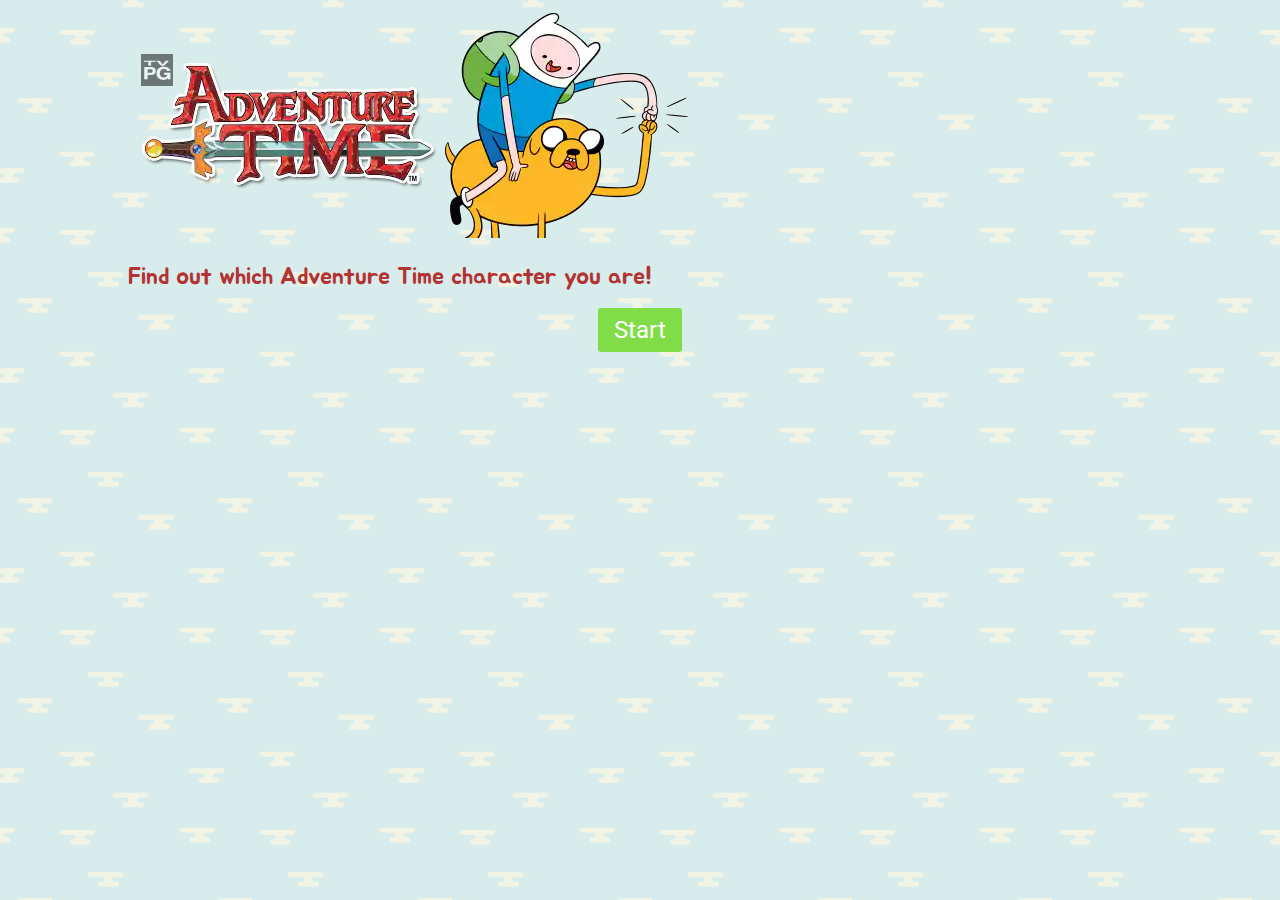
<file: index.html>
<html lang="en">
<head>
    <!-- Google Analytics -->
    <script>
        (function(i,s,o,g,r,a,m){i['GoogleAnalyticsObject']=r;i[r]=i[r]||function(){
        (i[r].q=i[r].q||[]).push(arguments)},i[r].l=1*new Date();a=s.createElement(o),
        m=s.getElementsByTagName(o)[0];a.async=1;a.src=g;m.parentNode.insertBefore(a,m)
        })(window,document,'script','https://www.google-analytics.com/analytics.js','ga');
        
        ga('create', 'UA-121192155-1', 'auto');
        ga('send', 'pageview');
    </script>
    <!-- End Google Analytics -->
    
    <meta charset="UTF-8">
    <meta name="viewport" content="width=device-width, initial-scale=1.0">
    <meta http-equiv="X-UA-Compatible" content="ie=edge">
    <title>Adventure Time</title>
    <link href="https://fonts.googleapis.com/css?family=Jua|Roboto" rel="stylesheet">
    <link rel="stylesheet" href="style.css">
    <meta name="viewport" content="width=device-width, initial-scale=1">
</head>
<body>
    <div class="Container">
        <a href="/"><img src="images/adventure-time.png"/></a>    
        <div id="intro">
            <h2>Find out which Adventure Time character you are!</h2>
            <button class="btn start" onClick="showQuestions(); ga('send', 'event', 'Button', 'click', 'Start Quiz');">Start</button>
            
        </div>
        
        <div id="questions" class="hidden">
            <form>
                <h2>1. What is your favorite animal?</h2>
                <ul>
                    <li><input type="radio" name="character" class="Finn" id="Finn" value="Finn"><label for="Finn">Dog</label></li>
                    <li><input type="radio" name="character" class="Jake" id="Jake"><label for="Jake">Unicorn</label></li>
                    <li><input type="radio" name="character" class="PB" id="PB"><label for="PB">Giant hawk that carries you on his back</label></li>
                    <li><input type="radio" name="character" class="LG" id="LG"><label for="LG">I don't like animals</label></li>
                </ul>
            </form>

            <form>
                <h2>2. Pick the best breakfast out of the following:</h2>
                <ul>
                    <li><input type="radio" name="character" class="LG" id="LG1"><label for="LG1">Candy</label></li>
                    <li><input type="radio" name="character" class="Finn" id="Finn1"><label for="Finn1">A perfect sandwich</label></li>
                    <li><input type="radio" name="character" class="PB" id="PB1"><label for="PB1">Cereal</label></li>
                    <li><input type="radio" name="character" class="Jake"  id="Jake1"><label for="Jake1">Bacon pancakes</label></li>           
                </ul>
            </form>

            <form>
                <h2>3. Pick a quality for your best friend:</h2>
                <ul>
                    <li><input type="radio" name="character" class="PB" id="PB2"><label for="PB2" >He/she is a rockstar!</label></li>
                    <li><input type="radio" name="character" class="Finn"  id="Finn2"><label for="Finn2">Funny</label></li>
                    <li><input type="radio" name="character" class="LG" id="LG2"><label for="LG2">He/she is like me but not as cool </label></li>
                    <li><input type="radio" name="character" class="Jake" id="Jake2"><label for="Jake2">Heroic</label></li>
                </ul> 
            </form>

            <form>
                <h2>4. Pick the best answer to describe your current living situation:</h2>
                <ul>
                    <li><input type="radio" name="character" class="Finn" id="Finn3"  value="Finn"><label for="Finn3">I live with my dog.</label></li>
                    <li><input type="radio" name="character" class="Jake" id="Jake3"><label for="Jake3">I live with my best friend.</label></li>
                    <li><input type="radio" name="character" class="PB" id="PB3"><label for="PB3">I live in the best place in town!</label></li>
                    <li><input type="radio" name="character" class="LG" id="LG3"><label for="LG3">I live in a remote area with my siblings.</label></li>
                </ul>
            </form>

            <form>
                <h2>5. Choose the best outfit for a night out:</h2>
                <ul>
                    <li><input type="radio" name="character" class="Finn" id="Finn4"  value="Finn"><label for="Finn4">Simple white tshirt and jeans, I don't like to dress up.</label></li>
                    <li><input type="radio" name="character" class="Jake"  id="Jake4"><label for="Jake4">A tuxedo, I want to look fancy.</label></li>
                    <li><input type="radio" name="character" class="PB" id="PB4"><label for="PB4">A gorgeous dress only a royal could wear.</label></li>
                    <li><input type="radio" name="character" class="LG" id="LG4"><label for="LG4">All black, it goes for any event.</label></li>
                </ul>
            </form>

            <form>
                <h2>6. Choose a hobby:</h2>
                <ul>
                    <li><input type="radio" name="character" class="LG" id="LG5"><label for="LG5">I don't have time for hobbies.</label></li>
                    <li><input type="radio" name="character" class="PB" id="PB5"><label for="PB5">Science!</label></li>
                    <li><input type="radio" name="character" class="Finn" id="Finn5" value="Finn"><label for="Finn5">Defeating evil</label></li>
                    <li><input type="radio" name="character" class="Jake"  id="Jake5"><label for="Jake5">Eating</label></li>  
                </ul>
            </form>
            
            <form>
                <h2>7. Choose something you would take with you on a remote island:</h2>
                <ul>
                    <li><input type="radio" name="character" class="Finn" id="Finn6" value="Finn"><label for="Finn6">My gaming console</label></li>
                    <li><input type="radio" name="character" class="Jake"  id="Jake6"><label for="Jake6">Bacon pancakes</label></li>
                    <li><input type="radio" name="character" class="PB" id="PB6"><label for="PB6">My chemistry set</label></li>
                    <li><input type="radio" name="character" class="LG" id="LG6"><label for="LG6">Nothing. I don't need anything.</label></li>
                </ul>
            </form>

            <button id ="clickMe" class = "btn submit" onclick="countAnswer()">Submit</button>
        </div>

            <h2 id="result"></h2>
            <div class="imageContainer">
                <img id="scoreFinn" class="hidden character" src="images/Finn.png"/>
                <img id="scoreJake" class="hidden character" src="images/jake.jpg"/>
                <img id="scorePB" class="hidden character" src="images/PB.jpg"/>
                <img id="scoreLG" class="hidden character" src="images/LG.jpg"/>
                <img id="notEnoughAnswers" class="hidden character" src="images/bmo.jpg"/>
                <img id="noAnswers" class="hidden character" src="images/gunter.gif"/>
            </div>
            <a href = "/"><button id="retakeQuiz" class="btn hidden">Restart Quiz</button></a>
        
    </div>
<script src="script.js"></script>
</body>
</html>
</file>
<file: style.css>
body{
    font-family: 'Roboto', sans-serif;
    background-image: url("images/bg.png");
}

.container{
    max-width: 1024px;
    margin: 0 auto;
    color: #445857;
    font-weight: 500;
}

.container h2{
    color: #b33232;
}

h2{
    font-family: 'Jua', sans-serif;
    margin-bottom: 0.5rem;
    margin-top: 1.5rem;
    font-weight: normal;
}

a{
    text-decoration: none;
}

ul{
    margin: 0;
    padding: 0; 
}

li{
    list-style: none;
    font-size: 1rem;
    margin: 0 0 0.5rem 1rem;
}

ul li:hover{
    font-weight: 600;
}

ul li input{
    cursor: pointer;
}

ul li input + label{
    cursor: pointer;
}

input[type=radio]:checked + label {
    font-weight: 600;
  } 

button{
    display: block;
    margin: 1rem auto;
    padding: 0.5rem 1rem;
    border-radius: 3px;
    text-align: center;
    cursor: pointer;
    background-color: #80dd47;
    border: 0;
    font-family: 'Roboto', sans-serif;
    color: white;
    font-size: 1.5rem;
}

button:hover{
    background: #6ab73a;
}

.highlight{
    text-decoration: underline;
    font-weight: 600;
}

.hidden{
    display: none;
}

.character{
    max-width: 40rem;
    margin-top: 2rem;
}

#result{
    color: #b33232;
}

a button{
    margin-top: 2rem;
    margin-bottom: 5rem;
}

@media screen and (max-width: 582px) and (min-width: 415px) {
    a img{
        max-width: 25rem;
    }
    }

    .character{
        max-width: 30rem;
    }

@media screen and (max-width: 415px){
    a img{
        max-width: 25rem;
    }
    button{
        padding: 0.5rem 1rem;
        font-size: 1.1rem;
    }
    h2{
        font-size: 1.3rem;                
    }
    .character{
        max-width: 20rem;
    }
}
</file>
